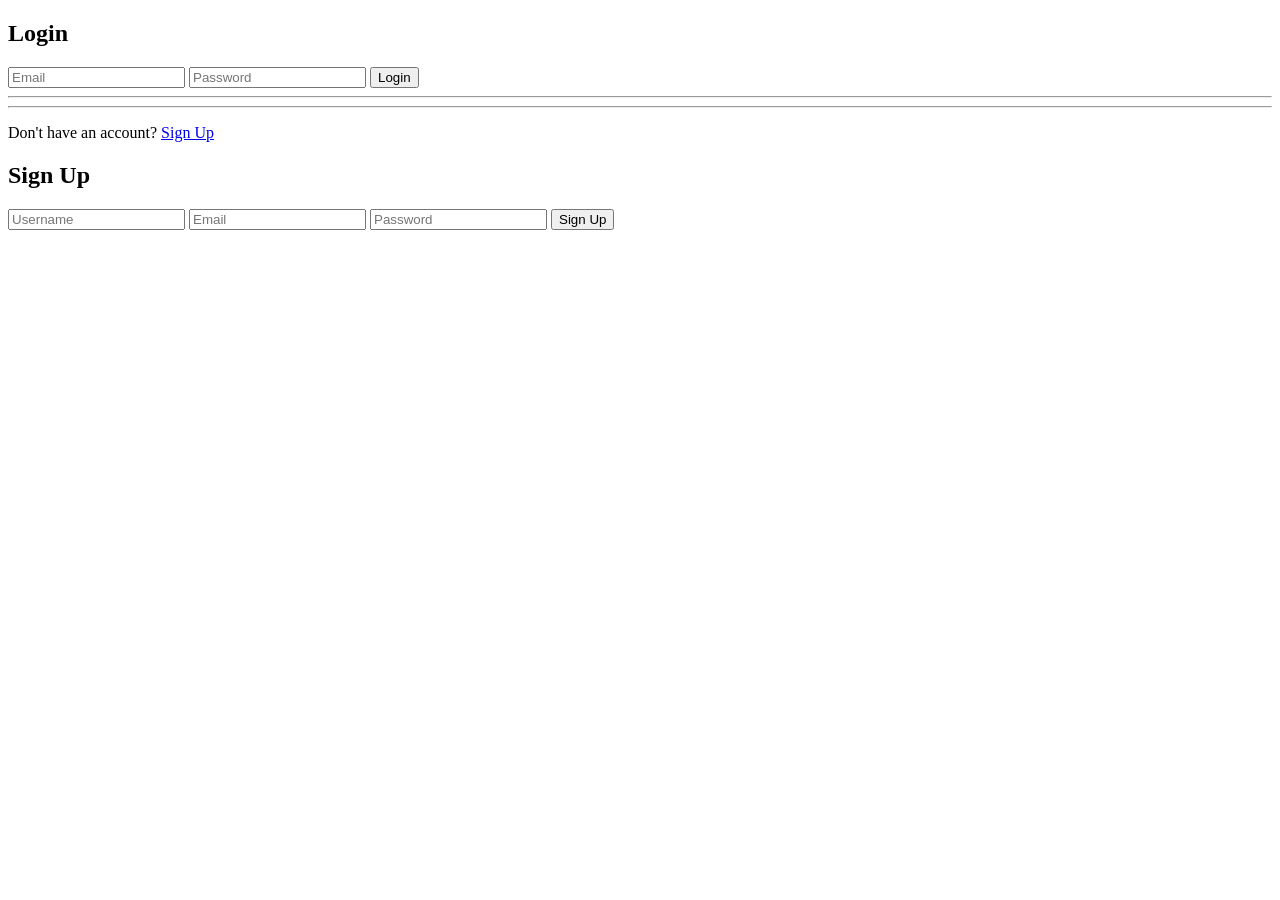
<file: index.html>
<!DOCTYPE html>
<html lang="en">
<head>
    <meta charset="UTF-8">
    <meta name="viewport" content="width=device-width, initial-scale=1.0">
    <title>My E-Commerce Store</title>
    <!-- CSS is fully isolated in this linked file -->
    <link rel="stylesheet" href="style.css">
</head>
<body>
    <header>
        <h1>My Awesome Store</h1>
        
        <!-- Groups the cart and profile menu together on the right side -->
        <div class="header-controls">
            <div id="cart-info">Cart: 0 items</div>
            
            <div class="profile-menu">
                <div class="profile-icon" id="profile-icon" onclick="toggleDropdown()">?</div>
                <div id="profile-dropdown" class="dropdown-content">
                    <a href="#view-profile">View Profile</a>
                    <a href="#edit-profile">Edit Profile</a>
                    <a href="#" onclick="logoutUser()" style="color: #d9534f;">Sign Out</a>
                </div>
            </div>
        </div>
    </header>

    <main>
        <h3 id="welcome-message"></h3>
        <h2>Our Products</h2>
        <!-- The empty box waiting for JavaScript -->
        <div id="product-container"></div>
    </main>

    <!-- Scripts loaded in order: auth state first, then page logic -->
    /<script src="auth.js"></script>
    <script src="app.js"></script>
</body>
</html>
</file>
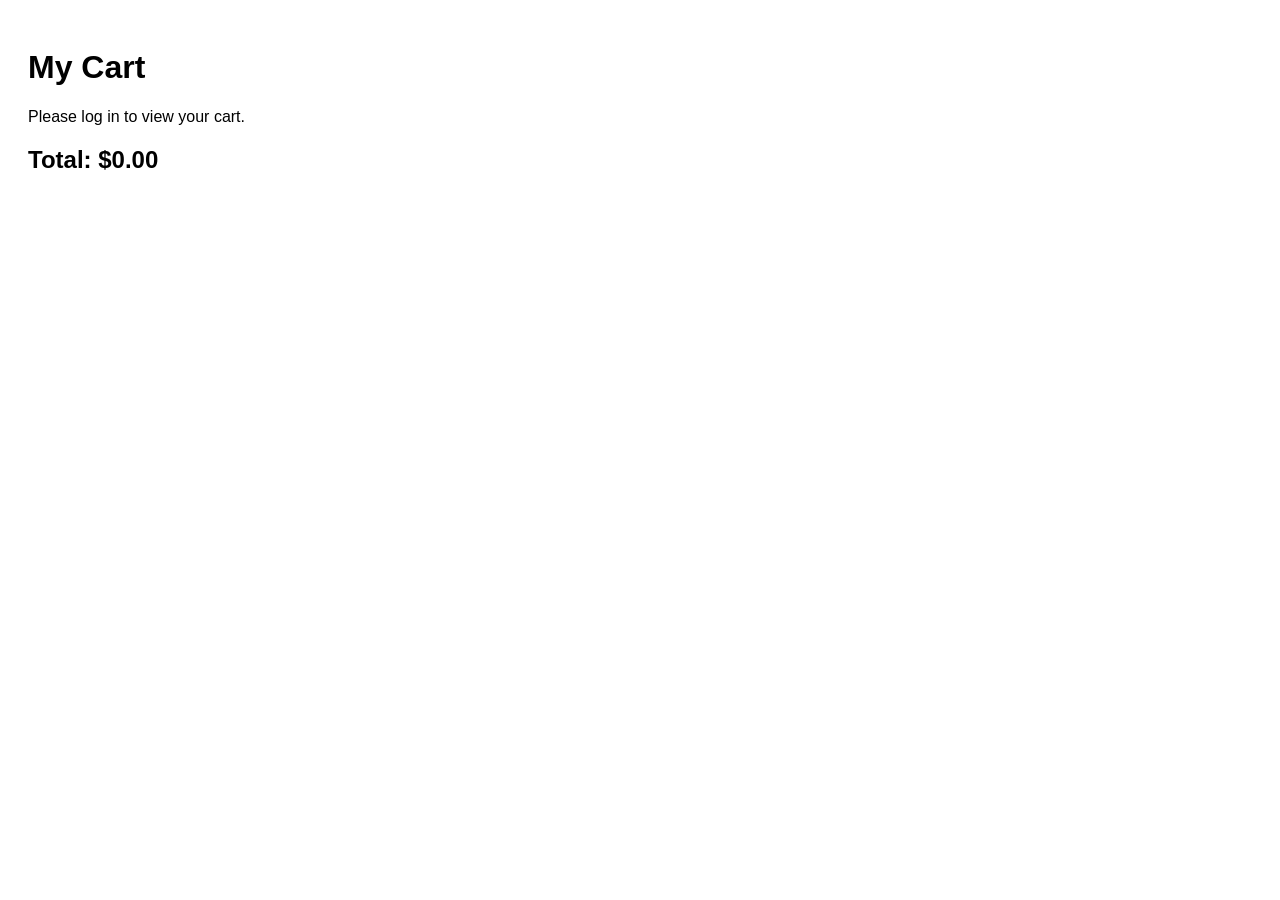
<file: cart.html>
<!DOCTYPE html>
<html lang="en">
<head>
    <meta charset="UTF-8">
    <meta name="viewport" content="width=device-width, initial-scale=1.0">
    <title>My Shopping Cart</title>
    <style>
        body { font-family: Arial, sans-serif; padding: 20px; }
        .cart-item { 
            border: 1px solid #ccc; 
            padding: 10px; 
            margin-bottom: 10px; 
            display: flex; 
            gap: 20px; 
            align-items: center; 
        }
        .cart-item img { max-width: 100px; }
        .controls { display: flex; gap: 10px; }
    </style>
</head>
<body>
    <h1>My Cart</h1>
    <div id="cart-container">Loading cart...</div>
    <h2 id="cart-total">Total: $0.00</h2>

    <!-- This links to the JS file we will create next -->
    <script src="cart.js"></script>
</body>
</html>
</file>
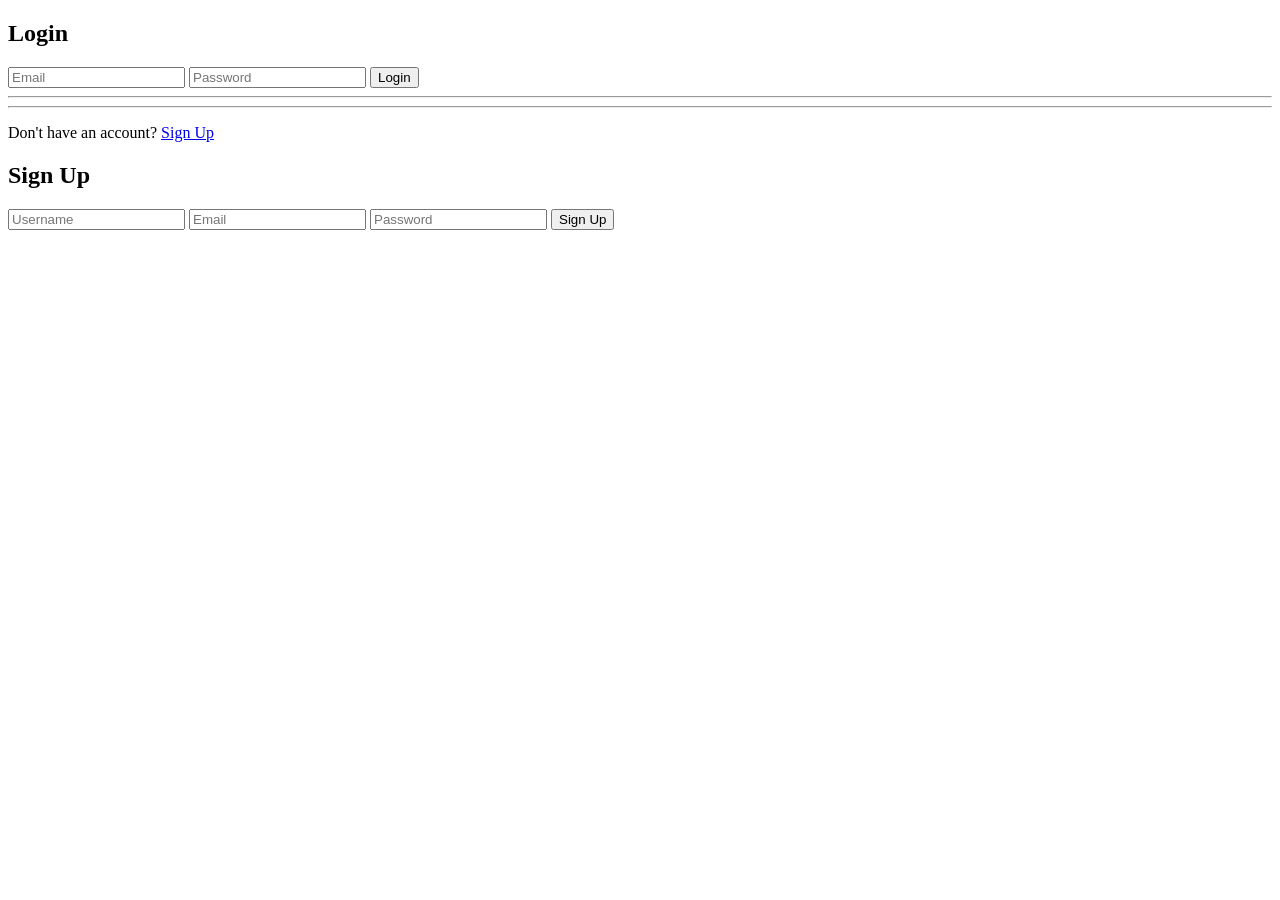
<file: log.html>
<!DOCTYPE html>
<html lang="en">
<head>
    <meta charset="UTF-8">
    <meta name="viewport" content="width=device-width, initial-scale=1.0">
    <title>Authentication</title>
    <script src="https://accounts.google.com/gsi/client" async defer></script>
</head>
<body>
    <!-- 1. The Login Section -->
    <div id="login-section">
        <h2>Login</h2>
        <input type="email" id="login-email" placeholder="Email">
        <input type="password" id="login-password" placeholder="Password">
        <button onclick="loginUser()">Login</button>
    </div>
    
    <hr>
    <!-- THE GOOGLE BUTTON -->
    <hr>
    <div id="g_id_onload"
         data-client_id="837375612904-t6bbgp46169t7qfvn5ho9kehrc6eldb2.apps.googleusercontent.com"
         data-context="signin"
         data-ux_mode="popup"
         data-callback="handleGoogleLogin"
         data-auto_prompt="false">
    </div>
    <div class="g_id_signin"
         data-type="standard"
         data-shape="rectangular"
         data-theme="outline"
         data-text="signin_with"
         data-size="large"
         data-logo_alignment="left">
    </div>
    <!-- END GOOGLE BUTTON -->
    
    <p>Don't have an account? <a href="#" onclick="showSection('register-section')">Sign Up</a></p>
    
    <!-- 2. The Registration Section -->
    <div id="register-section">
        <h2>Sign Up</h2>
        <input type="text" id="reg-username" placeholder="Username">
        <input type="email" id="reg-email" placeholder="Email">
        <input type="password" id="reg-password" placeholder="Password">
        <button onclick="registerUser()">Sign Up</button>
    </div>

    <!-- 3. The OTP Section (Hidden by default) -->
    <div id="otp-section" style="display: none; border: 2px solid green; padding: 15px; margin-top: 15px;">
        <h2>Verify Your Email</h2>
        <p>We just sent a 6-digit code to your email. It expires in 10 minutes.</p>
        <input type="text" id="otp-code" placeholder="Enter 6-digit OTP">
        <button onclick="verifyOTP()">Verify Account</button>
        <br><br>
        
        <!-- Resend button and external timer display -->
        <button id="resend-btn" onclick="resendOTP()" disabled>Resend OTP</button>
        <span id="resend-timer-display" style="margin-left: 10px; font-weight: bold; color: #d9534f;">01:00</span>
    </div>

    <script src="auth.js"></script>
</body>
</html>
</file>
<file: style.css>
/* Reset and Base Styling */
* { 
    box-sizing: border-box; 
    font-family: 'Segoe UI', Tahoma, Geneva, Verdana, sans-serif; 
}
body { 
    margin: 0; 
    background-color: #f4f7f6; 
}

/* Header Layout */
header { 
    display: flex; 
    justify-content: space-between; 
    align-items: center; 
    padding: 10px 20px; 
    background: #ffffff; 
    box-shadow: 0 2px 4px rgba(0,0,0,0.1);
}

.header-controls {
    display: flex;
    align-items: center;
    gap: 20px;
}

/* Profile Menu Container */
.profile-menu { 
    position: relative; /* Keeps the dropdown attached to the avatar */
}

/* The Clickable Avatar */
.profile-icon { 
    width: 45px; 
    height: 45px; 
    border-radius: 50%; 
    background-color: #007bff; 
    color: white; 
    display: flex; 
    justify-content: center; 
    align-items: center; 
    cursor: pointer; 
    font-weight: bold; 
    font-size: 20px; 
    user-select: none;
    box-shadow: 0 2px 5px rgba(0,0,0,0.2);
}

/* The Hidden Dropdown Card */
.dropdown-content { 
    display: none; 
    position: absolute; 
    right: 0; 
    top: 55px; /* Pushes the menu just below the avatar */
    background-color: white; 
    min-width: 160px; 
    box-shadow: 0px 8px 16px rgba(0,0,0,0.1); 
    border-radius: 8px; 
    overflow: hidden; 
    z-index: 100; 
}

/* Dropdown Links */
.dropdown-content a { 
    color: #333; 
    padding: 12px 16px; 
    text-decoration: none; 
    display: block; 
    font-size: 14px; 
    border-bottom: 1px solid #f1f1f1;
}
.dropdown-content a:last-child { border-bottom: none; }
.dropdown-content a:hover { background-color: #f9f9f9; color: #007bff; }

/* Utility class to trigger visibility via JavaScript */
.show { display: block; }

/* Main Content & Product Grid Layout */
main { padding: 20px; }

#product-container {
    display: flex; 
    flex-wrap: wrap; 
    gap: 20px;
}

.product-card {
    background: #ffffff;
    border: 1px solid #ddd; 
    padding: 15px; 
    border-radius: 8px;
    width: 250px;
    box-shadow: 0 2px 5px rgba(0,0,0,0.05);
}

.product-card img {
    width: 100%;
    height: auto;
    max-height: 200px;
    object-fit: cover;
    border-radius: 4px;
}

.product-card button {
    background-color: #28a745;
    color: white;
    border: none;
    padding: 8px 12px;
    border-radius: 4px;
    cursor: pointer;
    width: 100%;
    margin-top: 10px;
    transition: background 0.2s;
}

.product-card button:hover {
    background-color: #218838;
}
</file>
